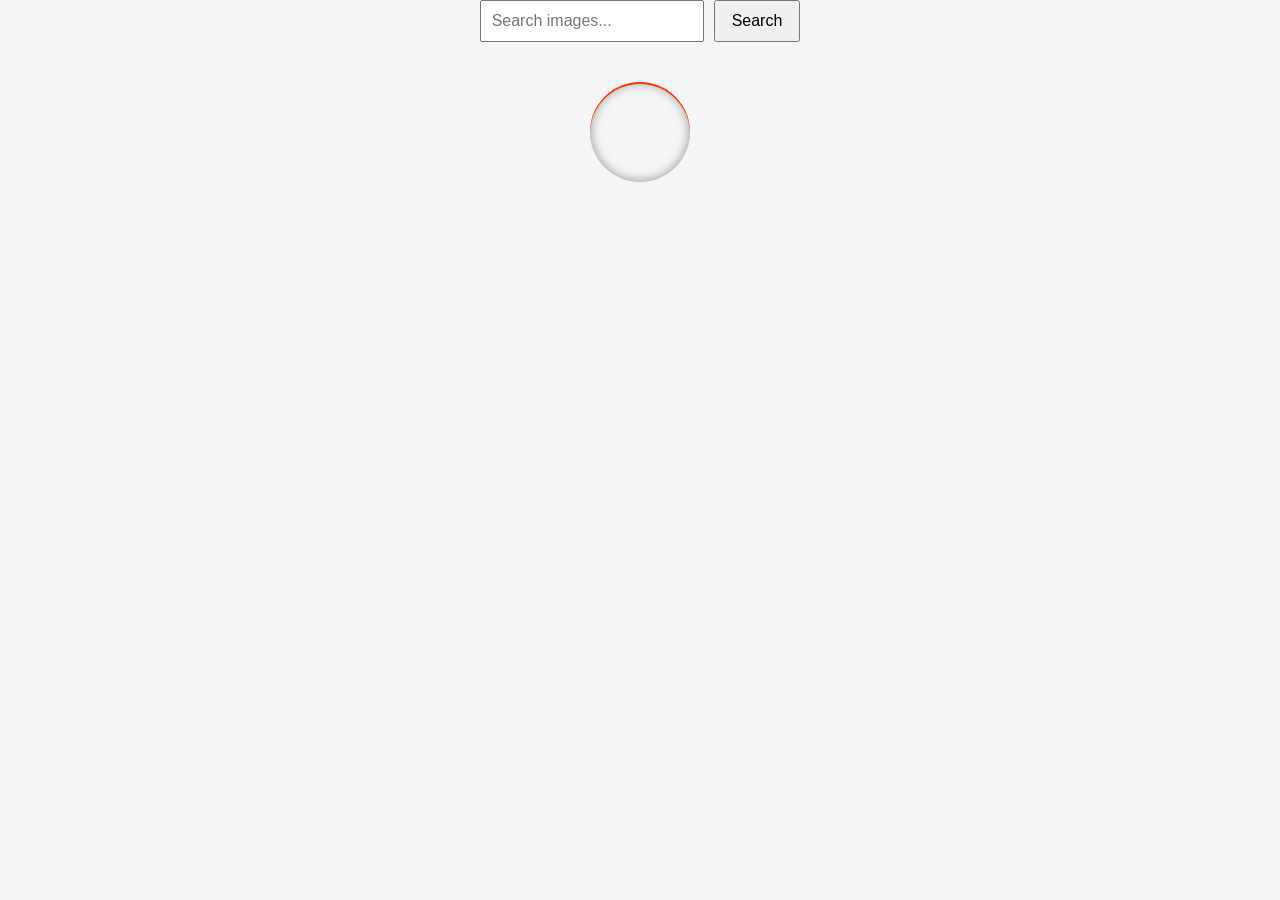
<file: src/index.html>
<!doctype html>
<html lang="en">
  <head>
    <meta charset="UTF-8" />
    <link rel="icon" type="image/svg+xml" href="/favicon.svg" />
    <meta name="viewport" content="width=device-width, initial-scale=1.0" />
    <title>Vanilla App Template</title>
    <link rel="stylesheet" href="./css/styles.css" />
  </head>
  <body>
    <form class="form">
      <label>
        <input
          type="text"
          name="search-text"
          placeholder="Search images..."
          required
        />
      </label>
      <button type="submit">Search</button>
    </form>

    <ul class="gallery"></ul>

    <button type="button" class="load-more hidden">Load more</button>

    <div class="loader"></div>

    <script type="module" src="./main.js"></script>
  </body>
</html>
</file>
<file: src/css/styles.css>
/**
  |============================
  | include css partials with
  | default @import url()
  |============================
*/
/* Common styles */
@import url('./reset.css');
@import url('./base.css');
@import url('./input.css');
@import url('./gallery.css');
@import url('./loader.css');
</file>
